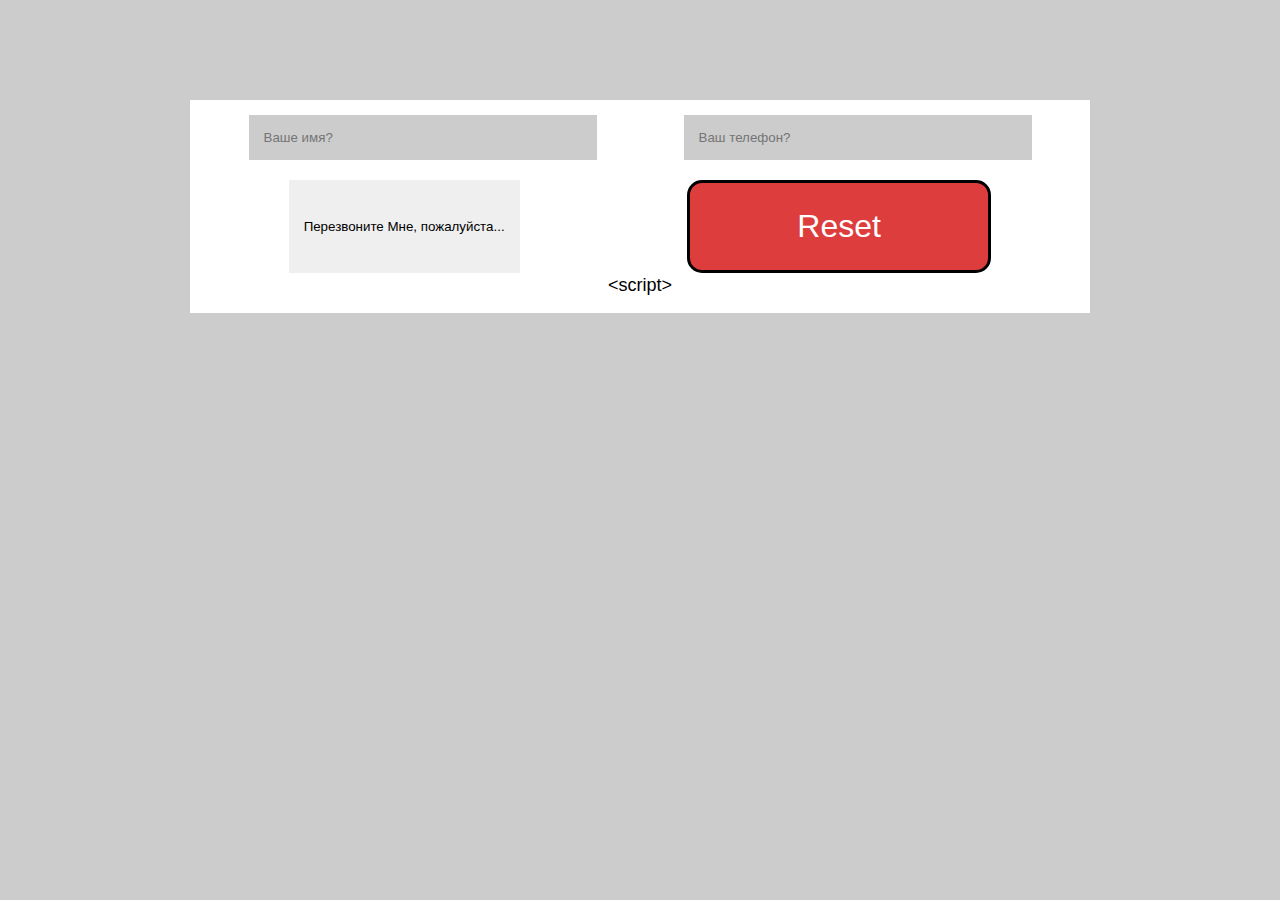
<file: index.html>
<!DOCTYPE html>
<html lang="ru">
<head>
    <meta charset="UTF-8">
    <meta name="viewport" content="width=device-width, initial-scale=1.0">
    <title>Разговоры о формах :)</title>
    <link rel="stylesheet" href="main.css">
</head>
<body>
    <div class="wrapper">
        <form action="send.html" method="GET">
            <input type="text" placeholder="Ваше имя?">
            <input type="text" placeholder="Ваш телефон?">
            <input type="submit" value="Перезвоните Мне, пожалуйста...">
            <input type="reset">
        </form>
        &lt;script&gt;
    </div>
</body>
</html>
</file>
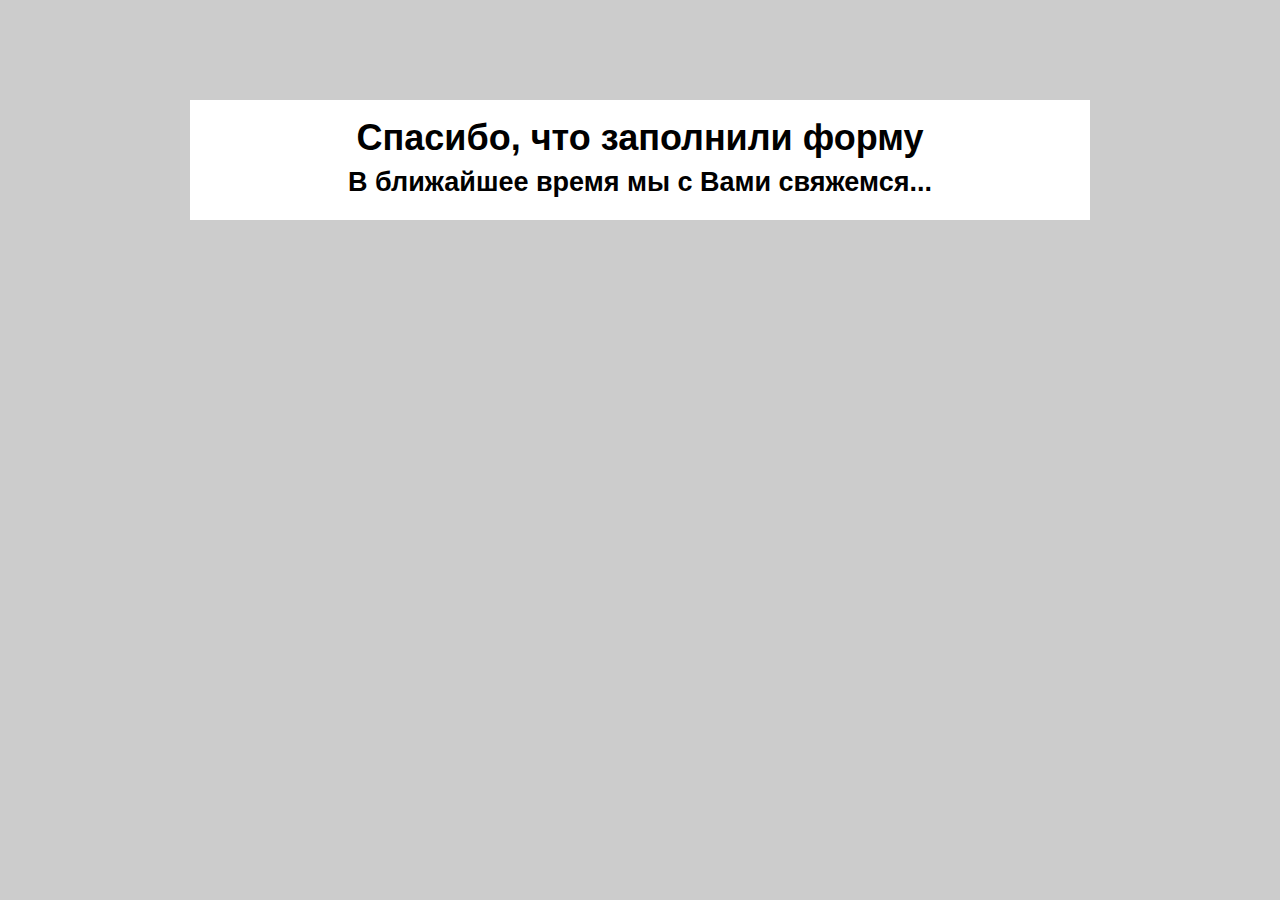
<file: send.html>
<!DOCTYPE html>
<html lang="ru">
<head>
    <meta charset="UTF-8">
    <meta name="viewport" content="width=device-width, initial-scale=1.0">
    <title>Спасибо, что заполнили форму :)</title>
    <link rel="stylesheet" href="main.css">
</head>
<body>
    <div class="wrapper">
        <h1>
            Спасибо, что заполнили форму
        </h1>
        <h2>
            В ближайшее время мы с Вами свяжемся...
        </h2>
    </div>
</body>
</html>
</file>
<file: main.css>
*,
*::after,
*::before{
    padding: 0;
    margin: 0;
    border: 0;
    box-sizing: border-box;
}

body{
    background-color: #ccc;
    font-family: sans-serif;
    font-size: 18px;
    line-height: 25px;
}

.wrapper{
    max-width: 900px;
    background-color: #fff;
    min-height: 120px;
    margin: 100px auto;
    display: flex;
    flex-wrap: wrap;
    justify-content: center;
    align-items: center;
    padding: 15px;
}

form{
    width: 100%;
    display: flex;
    flex-wrap: wrap;
    justify-content: space-around;
}

input[type="text"]{
    background-color: #ccc;
    display: inline-block;
    padding: 15px;
    width: 40%;
    margin-bottom: 20px;
}

input[type="submit"]{
    display: inline-block;
    padding: 15px;
    min-width: 15%;
}

input[type="reset"]{
    display: inline-block;
    padding: 25px;
    min-width: 35%;
    background-color: #dd3d3d;
    border: 3px solid #000;
    border-radius: 15px;
    color: #fff;
    font-size: 2rem;
}
</file>
